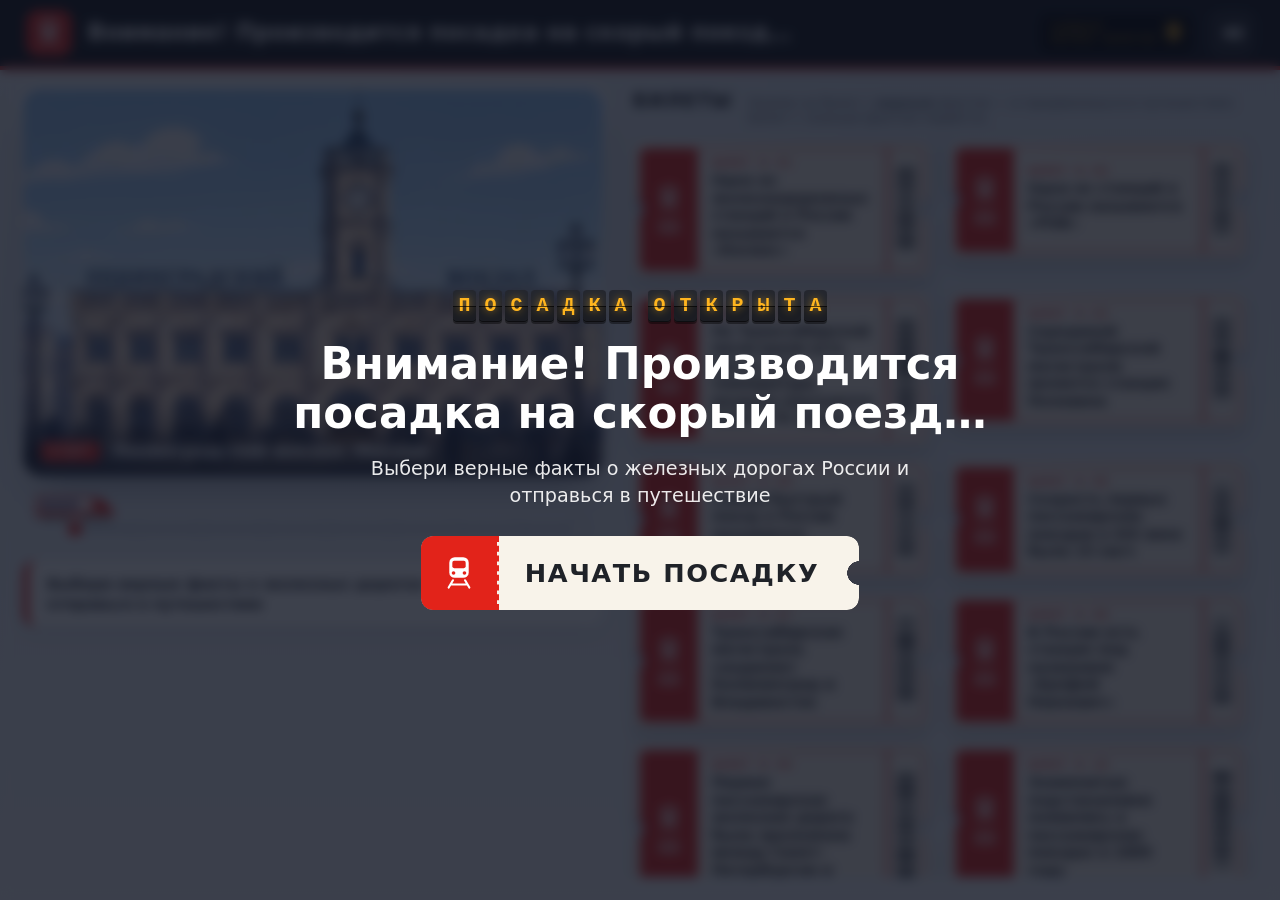
<file: src/index.html>
<!DOCTYPE html>
<html lang="ru">
<head>
<meta charset="utf-8">
<meta name="viewport" content="width=device-width, initial-scale=1, viewport-fit=cover">
<title>Посадка на скорый поезд</title>
<link rel="icon" href="data:image/svg+xml,%3Csvg xmlns='http://www.w3.org/2000/svg' viewBox='0 0 32 32'%3E%3Crect width='32' height='32' rx='7' fill='%23e2231a'/%3E%3Crect x='9' y='6' width='14' height='16' rx='4' fill='%23fff'/%3E%3Crect x='11' y='9' width='10' height='5' rx='1.5' fill='%23e2231a'/%3E%3Cpath d='M10 27l3-4h6l3 4' stroke='%23fff' stroke-width='2' fill='none'/%3E%3C/svg%3E">
<!--
  «Внимание! Производится посадка на скорый поезд…» — интерактив для «Разговоров о важном», СПО 2–4 курсы.
  Исходники: эта папка (src). Тексты фактов — в facts.js.
  Собрать один офлайн-файл: python build.py  →  ../index.html
-->
<link rel="stylesheet" href="style.css">
</head>
<body>

<!-- Иконки -->
<svg width="0" height="0" style="position:absolute" aria-hidden="true">
  <symbol id="i-train" viewBox="0 0 48 56">
    <rect x="8" y="2" width="32" height="34" rx="9" fill="currentColor"/>
    <rect x="13" y="8" width="22" height="12" rx="3" fill="var(--ico-cut, #e2231a)"/>
    <circle cx="15" cy="28" r="3" fill="var(--ico-cut, #e2231a)"/>
    <circle cx="33" cy="28" r="3" fill="var(--ico-cut, #e2231a)"/>
    <path d="M14 40 7 52M34 40l7 12M12 47h24" stroke="currentColor" stroke-width="3.5" stroke-linecap="round" fill="none"/>
  </symbol>
  <symbol id="i-loco" viewBox="0 0 120 40">
    <path d="M6 8h70c18 0 30 8 38 22v4H6z" fill="#fff" stroke="#e2231a" stroke-width="3"/>
    <path d="M86 9c10 2 18 8 23 17H86z" fill="#e2231a"/>
    <rect x="14" y="14" width="12" height="9" rx="2" fill="#284b8f"/>
    <rect x="32" y="14" width="12" height="9" rx="2" fill="#284b8f"/>
    <rect x="50" y="14" width="12" height="9" rx="2" fill="#284b8f"/>
    <path d="M6 28h108" stroke="#e2231a" stroke-width="4"/>
    <circle cx="24" cy="36" r="3.5" fill="#1f2228"/><circle cx="44" cy="36" r="3.5" fill="#1f2228"/>
    <circle cx="80" cy="36" r="3.5" fill="#1f2228"/><circle cx="100" cy="36" r="3.5" fill="#1f2228"/>
  </symbol>
  <symbol id="i-sound" viewBox="0 0 24 24">
    <path d="M4 9h4l5-4v14l-5-4H4z" fill="currentColor"/>
    <path class="wave" d="M16 8.5a5 5 0 0 1 0 7M18.5 6a8.5 8.5 0 0 1 0 12" stroke="currentColor" stroke-width="2" fill="none" stroke-linecap="round"/>
    <path class="cross" d="M16 9l6 6M22 9l-6 6" stroke="currentColor" stroke-width="2" stroke-linecap="round"/>
  </symbol>
</svg>

<header class="top">
  <div class="logo"><svg><use href="#i-train"/></svg></div>
  <h1 id="title"></h1>
  <div class="counter" aria-live="polite">
    <span class="counter-label">найдено<br>верных билетов</span>
    <span class="counter-val"><b id="cnt">0</b></span>
  </div>
  <button class="icon-btn" id="soundBtn" type="button" aria-label="Звук" aria-pressed="true"><svg><use href="#i-sound"/></svg></button>
</header>

<main class="layout">
  <section class="scene-col">
    <div class="scene" id="scene">
      <div class="frames" id="frames">
        <img src="img/kadr1.webp" alt="" class="on">
        <img src="img/kadr2.webp" alt="">
        <img src="img/kadr3.webp" alt="">
        <img src="img/kadr4.webp" alt="">
        <img src="img/kadr5.webp" alt="">
        <img src="img/kadr6.webp" alt="">
        <img src="img/kadr7.webp" alt="">
        <img src="img/kadr8.webp" alt="">
        <img src="img/kadr9.webp" alt="">
      </div>
      <div class="caption"><span class="cap-step" id="capStep">Старт</span><span id="capText"></span></div>
    </div>

    <div class="route" aria-hidden="true">
      <div class="rail"><div class="rail-done" id="railDone"></div></div>
      <div class="stops" id="stops"></div>
      <svg class="loco" id="loco"><use href="#i-loco"/></svg>
    </div>

    <p class="task" id="task"></p>
  </section>

  <section class="tickets-col">
    <div class="tickets-head">
      <h2>Билеты</h2>
      <p>Нажми на билет с <b>верным</b> фактом — и продвинешься в путешествии. Билет с ложным фактом порвётся.</p>
    </div>
    <ul class="tickets" id="tickets"></ul>
  </section>
</main>

<!-- Стартовый экран -->
<div class="overlay start" id="start">
  <div class="start-card">
    <div class="board small" id="startBoard"></div>
    <h2 id="startTitle"></h2>
    <p id="startTask"></p>
    <button class="go-ticket" id="goBtn" type="button">
      <span class="go-stub"><svg><use href="#i-train"/></svg></span>
      <span class="go-text">Начать посадку</span>
    </button>
  </div>
</div>

<!-- Финал -->
<div class="overlay final" id="final" aria-hidden="true">
  <div class="final-inner">
    <div class="board" id="finalBoard"></div>
    <div class="final-pic"><img src="img/kadr9.webp" alt="Счастливого пути!"></div>
    <p class="final-text" id="finalText"></p>
    <div class="final-actions">
      <button class="btn ghost" id="revealBtn" type="button">Порвать оставшиеся ложные билеты</button>
      <button class="btn" id="againBtn" type="button">Пройти ещё раз</button>
    </div>
  </div>
</div>

<audio id="announce" src="audio/obyavlenie.mp3" preload="auto"></audio>

<script src="facts.js"></script>
<script src="app.js"></script>
</body>
</html>
</file>
<file: src/style.css>
/* ───────── Палитра ───────── */
:root {
  --red: #e2231a;
  --red-dark: #b3151a;
  --paper: #f8f3ea;
  --paper-edge: #ece4d6;
  --ink: #1f2228;
  --muted: #5b6270;
  --board: #15171c;
  --amber: #ffb51f;
  --green: #17955a;
  --blue: #284b8f;
  --bg1: #dde6f1;
  --bg2: #f4f6f9;
  --radius: 18px;
  --font: "Segoe UI", system-ui, -apple-system, Roboto, "Helvetica Neue", Arial, sans-serif;
  --mono: "Consolas", "Lucida Console", "Courier New", monospace;
}

* { box-sizing: border-box; }
html, body { margin: 0; height: 100%; }
body {
  font-family: var(--font);
  color: var(--ink);
  background:
    radial-gradient(1200px 600px at 15% 0%, #ffffffaa, transparent 60%),
    linear-gradient(180deg, var(--bg1), var(--bg2));
  -webkit-tap-highlight-color: transparent;
  overflow: hidden;
  display: flex;
  flex-direction: column;
  height: 100dvh;
}
button { font: inherit; color: inherit; }

/* ───────── Шапка-табло ───────── */
.top {
  flex: none;
  display: flex; align-items: center; gap: 16px;
  padding: 10px clamp(12px, 2vw, 28px);
  background: var(--board);
  color: #fff;
  box-shadow: 0 4px 0 var(--red);
  position: relative; z-index: 5;
}
.logo {
  flex: none; width: 46px; height: 46px; border-radius: 12px;
  background: var(--red); color: #fff; display: grid; place-items: center;
}
.logo svg { width: 26px; height: 30px; --ico-cut: var(--red); }
.top h1 {
  flex: 1; margin: 0;
  font-size: clamp(16px, 1.75vw, 28px); font-weight: 800; line-height: 1.15;
  letter-spacing: .01em;
}
.counter {
  flex: none; display: flex; align-items: center; gap: 10px;
  font-family: var(--mono); color: var(--amber);
  background: #000; border-radius: 10px; padding: 6px 12px;
  border: 1px solid #2c2f37;
}
.counter-label { font-size: 11px; line-height: 1.1; text-transform: uppercase; letter-spacing: .08em; opacity: .75; }
.counter-val { font-size: clamp(22px, 2vw, 32px); font-weight: 700; text-shadow: 0 0 10px #ffb51f88; }
.caption[hidden], .cap-step[hidden] { display: none; }
.counter.bump .counter-val { animation: bump .5s; }
@keyframes bump { 40% { transform: scale(1.35); } }

.icon-btn {
  flex: none; width: 44px; height: 44px; border-radius: 12px;
  background: #ffffff14; border: 1px solid #ffffff22; color: #fff; cursor: pointer;
  display: grid; place-items: center;
}
.icon-btn svg { width: 24px; height: 24px; }
.icon-btn .cross { display: none; }
.icon-btn[aria-pressed="false"] .cross { display: inline; }
.icon-btn[aria-pressed="false"] .wave { display: none; }

/* ───────── Раскладка ───────── */
.layout {
  flex: 1; min-height: 0;
  display: grid;
  grid-template-columns: minmax(0, 48fr) minmax(0, 52fr);
  gap: clamp(14px, 2vw, 28px);
  padding: clamp(12px, 1.8vw, 26px);
}
.scene-col { display: flex; flex-direction: column; gap: 14px; min-height: 0; }
.tickets-col { display: flex; flex-direction: column; min-height: 0; }

/* ───────── Картинка ───────── */
.scene {
  position: relative; width: 100%; aspect-ratio: 3 / 2;
  border-radius: var(--radius); overflow: hidden;
  background: #9fb7d6;
  box-shadow: 0 18px 40px -16px #1d2a4a88, 0 0 0 6px #fff;
}
.frames img {
  position: absolute; inset: 0; width: 100%; height: 100%; object-fit: cover;
  opacity: 0; transition: opacity 1s ease;
  transform: scale(1.06);
}
.frames img.on { opacity: 1; animation: kenburns 14s ease-out forwards; }
@keyframes kenburns { from { transform: scale(1.06); } to { transform: scale(1.0) translate(0, -1%); } }
.scene.flash::after {
  content: ""; position: absolute; inset: 0; background: #fff;
  animation: flash .7s ease-out forwards; pointer-events: none;
}
@keyframes flash { from { opacity: .55; } to { opacity: 0; } }

.caption {
  position: absolute; left: 0; right: 0; bottom: 0;
  display: flex; align-items: center; gap: 12px;
  padding: 36px 18px 14px;
  background: linear-gradient(transparent, #0c1222d9);
  color: #fff; font-weight: 700; font-size: clamp(15px, 1.35vw, 22px);
}
.cap-step {
  flex: none; font-family: var(--mono); font-size: .75em; letter-spacing: .06em;
  background: var(--red); padding: 3px 8px; border-radius: 6px; text-transform: uppercase;
}
.caption.swap #capText { animation: capIn .6s ease-out; }
@keyframes capIn { from { opacity: 0; transform: translateY(10px); } }

/* ───────── Маршрут ───────── */
.route { position: relative; height: 54px; margin: 2px 24px 0 52px; flex: none; }
.rail {
  position: absolute; left: 0; right: 0; top: 34px; height: 6px; border-radius: 3px;
  background: repeating-linear-gradient(90deg, #b9c3d2 0 10px, #cfd7e2 10px 16px);
}
.rail-done {
  height: 100%; width: 0; border-radius: 3px; background: var(--red);
  transition: width 1s cubic-bezier(.5,0,.2,1);
}
.stops { position: absolute; left: 0; right: 0; top: 30px; height: 14px; }
.stop {
  position: absolute; top: 0; width: 14px; height: 14px; margin-left: -7px; border-radius: 50%;
  background: #fff; border: 3px solid #b9c3d2; transition: border-color .4s, background .4s, transform .4s;
}
.stop.done { border-color: var(--red); background: var(--red); }
.stop.end { width: 20px; height: 20px; margin-left: -10px; top: -3px; }
.loco {
  position: absolute; top: 0; left: 0; width: 84px; height: 28px;
  transform: translateX(-50%); transition: left 1s cubic-bezier(.5,0,.2,1);
  filter: drop-shadow(0 3px 2px #0003);
}
.loco.chug { animation: chug .25s 4; }
@keyframes chug { 50% { translate: 0 -2px; } }

.task {
  margin: 0; padding: 14px 18px; border-radius: 14px;
  background: #fff; box-shadow: 0 6px 18px -10px #1d2a4a55;
  font-size: clamp(14px, 1.15vw, 19px); line-height: 1.35; font-weight: 600;
  border-left: 6px solid var(--red);
}

/* ───────── Список билетов ───────── */
.tickets-head { flex: none; display: flex; align-items: baseline; gap: 16px; padding: 0 4px 10px; flex-wrap: wrap; }
.tickets-head h2 { margin: 0; font-size: clamp(18px, 1.5vw, 24px); font-weight: 800; text-transform: uppercase; letter-spacing: .06em; }
.tickets-head p { margin: 0; flex: 1; min-width: 220px; font-size: clamp(13px, 1vw, 16px); color: var(--muted); }

.tickets {
  list-style: none; margin: 0; padding: 6px 10px 20px 4px;
  overflow-y: auto; overflow-x: hidden; min-height: 0;
  display: grid; grid-template-columns: repeat(2, minmax(0, 1fr));
  gap: 14px 18px; align-content: start;
  scrollbar-width: thin;
}
.slot { display: flex; flex-direction: column; gap: 8px; animation: dealIn .5s backwards; }
@keyframes dealIn { from { opacity: 0; transform: translateY(16px) rotate(-1deg); } }

/* ───────── Билет ───────── */
.tk {
  position: relative; display: block; width: 100%;
  padding: 0; border: 0; background: none; cursor: pointer; text-align: left;
  filter: drop-shadow(0 6px 8px #1d2a4a2e) drop-shadow(0 1px 1px #1d2a4a33);
  transition: transform .18s ease;
  --notch: 11px;
}
.tk:hover:not(:disabled) { transform: translateY(-3px) rotate(-.4deg); }
.tk:active:not(:disabled) { transform: translateY(0) scale(.985); }
.tk:focus-visible { outline: 3px solid var(--blue); outline-offset: 4px; border-radius: 12px; }
.tk:disabled { cursor: default; }

.half { display: block; transition: transform .7s cubic-bezier(.2,.8,.3,1), opacity .7s; }
.half.b { position: absolute; inset: 0; visibility: hidden; }
/* линия разрыва включается только когда билет рвётся — иначе на целом билете виден шов */
.tk.shake .half, .tk.is-torn .half { clip-path: var(--clip); }
.tk.shake .half.b, .tk.is-torn .half.b { visibility: visible; }

.face {
  display: grid; grid-template-columns: 58px minmax(0, 1fr) 44px;
  min-height: 118px; height: 100%;
  background:
    radial-gradient(circle at 20% 10%, #fff8 0, transparent 40%),
    var(--paper);
  border-radius: 10px;
  -webkit-mask:
    radial-gradient(circle var(--notch) at 0 50%, #0000 97%, #000) left / 51% 100% no-repeat,
    radial-gradient(circle var(--notch) at 100% 50%, #0000 97%, #000) right / 51% 100% no-repeat;
          mask:
    radial-gradient(circle var(--notch) at 0 50%, #0000 97%, #000) left / 51% 100% no-repeat,
    radial-gradient(circle var(--notch) at 100% 50%, #0000 97%, #000) right / 51% 100% no-repeat;
  padding: 7px 0 7px 7px;
}
.stub {
  background: var(--red); color: #fff; border-radius: 6px 0 0 6px;
  display: flex; flex-direction: column; align-items: center; justify-content: center; gap: 8px;
}
.stub svg { width: 24px; height: 28px; --ico-cut: var(--red); }
.stub .lines { width: 22px; height: 12px; background: repeating-linear-gradient(180deg, #fff 0 2px, transparent 2px 5px); border-radius: 1px; }
.body {
  border: 1.5px solid var(--red); border-left: 0;
  padding: 8px 12px 10px 14px;
  display: flex; flex-direction: column; gap: 3px; justify-content: center;
}
.tk-no {
  font-family: var(--mono); font-size: 11px; letter-spacing: .14em; text-transform: uppercase;
  color: var(--red); font-weight: 700;
}
.tk-text { font-size: clamp(14px, 1.08vw, 18px); font-weight: 700; line-height: 1.25; color: var(--ink); }
.code {
  margin: 0 7px 0 0;
  border: 1.5px solid var(--red); border-left: 2px dashed var(--red); border-radius: 0 6px 6px 0;
  display: grid; place-items: center;
}
.code i {
  display: block; width: 18px; height: 70%;
  background: var(--bars, repeating-linear-gradient(180deg, #1f2228 0 2px, transparent 2px 4px, #1f2228 4px 7px, transparent 7px 9px));
  opacity: .85;
}

/* Штамп */
.stamp {
  position: absolute; z-index: 3; pointer-events: none;
  top: 50%; left: 54%;
  padding: 4px 14px; border-radius: 10px;
  font-family: var(--mono); font-weight: 800; font-size: clamp(16px, 1.4vw, 22px); letter-spacing: .12em;
  border: 3px solid currentColor; text-transform: uppercase;
  background: #fffffff0; box-shadow: 0 0 0 3px #fffffff0;
  transform: translate(-50%, -50%) rotate(-12deg) scale(2.4); opacity: 0;
}
.stamp.ok { color: var(--green); top: 24%; left: 82%; font-size: clamp(13px, 1.1vw, 18px); background: #ffffffd9; box-shadow: 0 0 0 3px #ffffffd9; }
.stamp.bad { color: var(--red-dark); left: 30%; }
.tk.is-ok .stamp.ok { animation: stampIn .35s cubic-bezier(.3,1.6,.5,1) forwards; }
@keyframes stampIn { to { transform: translate(-50%, -50%) rotate(-12deg) scale(1); opacity: 1; } }

.tk.is-ok .face { background: #f3f8f1; }
.tk.is-ok { filter: drop-shadow(0 0 0 transparent) drop-shadow(0 2px 4px #17955a44); }

/* Разрыв */
.tk.shake { animation: shake .35s; }
@keyframes shake { 20% { transform: translateX(-5px) rotate(-1deg); } 40% { transform: translateX(5px) rotate(1deg); } 60% { transform: translateX(-3px); } 80% { transform: translateX(3px); } }
.tk.is-torn .half.a { transform: translate(-14px, 6px) rotate(-4deg); }
.tk.is-torn .half.b { transform: translate(16px, 12px) rotate(5deg); }
.tk.is-torn .half { opacity: .72; }
.tk.is-torn .face { filter: grayscale(.55) sepia(.15); }
.tk.is-torn .stamp.bad { animation: stampIn .35s .45s cubic-bezier(.3,1.6,.5,1) forwards; }
.tk.is-torn { filter: drop-shadow(0 3px 3px #1d2a4a22); }

/* Пояснение под билетом */
.note {
  margin: 4px 6px 0; padding: 10px 14px; border-radius: 12px;
  font-size: clamp(13px, 1vw, 16px); line-height: 1.35; font-weight: 600;
  animation: noteIn .45s .25s backwards;
}
.note b { display: block; font-size: .8em; text-transform: uppercase; letter-spacing: .1em; margin-bottom: 2px; }
.note.ok { background: #e3f4ea; color: #0f5a37; border-left: 5px solid var(--green); }
.note.bad { background: #fdeaea; color: #7a1014; border-left: 5px solid var(--red); margin-top: 14px; }
@keyframes noteIn { from { opacity: 0; transform: translateY(-8px); } }

/* Летящий билетик */
.fly {
  position: fixed; z-index: 50; pointer-events: none; border-radius: 10px;
  background: linear-gradient(90deg, var(--red) 0 16%, var(--paper) 16%);
  box-shadow: 0 10px 30px #0005;
}

/* ───────── Табло (буквы-перевёртыши) ───────── */
.board { display: flex; flex-wrap: wrap; justify-content: center; gap: 6px .8em; }
.board .word { display: flex; gap: 3px; }
.board .ch {
  position: relative; width: 1.15em; height: 1.6em; line-height: 1.6em; text-align: center;
  font-family: var(--mono); font-weight: 700; color: var(--amber);
  background: linear-gradient(#24272f 50%, #1b1d23 50%);
  border-radius: 4px; box-shadow: inset 0 -1px 0 #0008, 0 2px 0 #0006;
  text-shadow: 0 0 8px #ffb51f99;
}
.board .ch::after { content: ""; position: absolute; left: 0; right: 0; top: 50%; height: 1px; background: #000a; }
.board .ch.white { color: #fff; text-shadow: 0 0 8px #fff6; }
.board .ch.tick { animation: tick .08s; }
@keyframes tick { 50% { transform: scaleY(.6); } }

/* ───────── Оверлеи ───────── */
.overlay {
  position: fixed; inset: 0; z-index: 40;
  display: grid; place-items: center; padding: 20px;
  transition: opacity .6s, visibility .6s;
}
.overlay.hide { opacity: 0; visibility: hidden; pointer-events: none; }

.start { background: #0d1220cc; backdrop-filter: blur(6px); }
.start-card {
  width: min(760px, 100%); text-align: center; color: #fff;
  display: flex; flex-direction: column; align-items: center; gap: 18px;
}
.start-card .board { font-size: clamp(12px, 1.6vw, 20px); }
.start-card h2 { margin: 0; font-size: clamp(26px, 3.4vw, 46px); line-height: 1.12; font-weight: 800; }
.start-card p { margin: 0; font-size: clamp(16px, 1.5vw, 22px); line-height: 1.4; opacity: .9; max-width: 620px; }

.go-ticket {
  margin-top: 8px; display: flex; align-items: stretch; cursor: pointer;
  border: 0; padding: 0; background: var(--paper); border-radius: 12px; overflow: hidden;
  box-shadow: 0 10px 0 #0006; transition: transform .15s, box-shadow .15s;
  --notch: 12px;
  -webkit-mask: radial-gradient(circle var(--notch) at 100% 50%, #0000 97%, #000);
          mask: radial-gradient(circle var(--notch) at 100% 50%, #0000 97%, #000);
}
.go-ticket:hover { transform: translateY(-3px) rotate(-1deg); }
.go-ticket:active { transform: translateY(4px); }
.go-stub { background: var(--red); color: #fff; width: 76px; display: grid; place-items: center; }
.go-stub svg { width: 30px; height: 34px; --ico-cut: var(--red); }
.go-text {
  padding: 22px 40px 22px 26px; font-size: clamp(20px, 2vw, 28px); font-weight: 800; color: var(--ink);
  text-transform: uppercase; letter-spacing: .06em; border-left: 2px dashed var(--red);
}

.final { background: radial-gradient(circle at 50% 40%, #1b2440, #070a12 75%); color: #fff; }
.final-inner {
  width: min(1100px, 100%); max-height: 100%;
  display: flex; flex-direction: column; align-items: center; gap: clamp(12px, 2vh, 22px);
}
.final .board { font-size: clamp(14px, 2.2vw, 30px); }
.final-pic {
  width: min(100%, calc((100dvh - 330px) * 1.5)); min-width: 260px; aspect-ratio: 3 / 2;
  border-radius: 20px; overflow: hidden; box-shadow: 0 0 0 6px #fff, 0 30px 80px -10px #000;
  transform: scale(.9); opacity: 0; transition: transform 1.2s cubic-bezier(.2,.8,.2,1), opacity 1s;
}
.final.show .final-pic { transform: none; opacity: 1; }
.final-pic img { width: 100%; height: 100%; object-fit: cover; animation: kenburns 16s ease-out forwards; }
.final-text { margin: 0; font-size: clamp(16px, 1.6vw, 24px); font-weight: 700; text-align: center; opacity: 0; transition: opacity .8s 1.2s; }
.final.show .final-text { opacity: 1; }
.final-actions { display: flex; gap: 14px; flex-wrap: wrap; justify-content: center; opacity: 0; transition: opacity .8s 1.6s; }
.final.show .final-actions { opacity: 1; }

.btn {
  border: 0; cursor: pointer; border-radius: 14px; padding: 14px 24px;
  font-weight: 800; font-size: clamp(15px, 1.2vw, 19px);
  background: var(--red); color: #fff; box-shadow: 0 5px 0 var(--red-dark);
  transition: transform .1s, box-shadow .1s;
}
.btn:active { transform: translateY(4px); box-shadow: 0 1px 0 var(--red-dark); }
.btn.ghost { background: #ffffff1a; box-shadow: 0 5px 0 #0007; border: 1px solid #ffffff33; }

/* Искры в финале */
.spark {
  position: fixed; z-index: 41; pointer-events: none; width: 10px; height: 14px; border-radius: 2px;
  animation: fall linear forwards;
}
@keyframes fall { to { transform: translate(var(--dx), 110vh) rotate(var(--rot)); } }

/* ───────── Узкие экраны ───────── */
@media (max-width: 1100px) {
  .tickets { grid-template-columns: 1fr; }
}
@media (max-width: 820px) {
  body { overflow: auto; height: auto; min-height: 100dvh; }
  .layout { grid-template-columns: 1fr; }
  .scene-col { position: sticky; top: 0; z-index: 4; background: var(--bg1); margin: -12px -12px 0; padding: 10px 12px 4px; gap: 8px; box-shadow: 0 8px 12px -10px #1d2a4a55; }
  .scene { aspect-ratio: auto; height: min(32vh, calc((100vw - 24px) / 1.5)); }
  .go-text { padding: 18px 20px; }
  .go-stub { width: 60px; }
  .start-card { gap: 14px; }
  .task { display: none; }
  .tickets { overflow: visible; }
  .counter-label { font-size: 9px; }
  .top { gap: 10px; }
  .logo { display: none; }
  .route { height: 46px; }
  .rail { top: 30px; } .stops { top: 26px; }
  .loco { width: 66px; height: 22px; }
  .route { margin-left: 40px; }
}
@media (prefers-reduced-motion: reduce) {
  *, *::before, *::after { animation-duration: .01ms !important; transition-duration: .01ms !important; }
}
</file>
